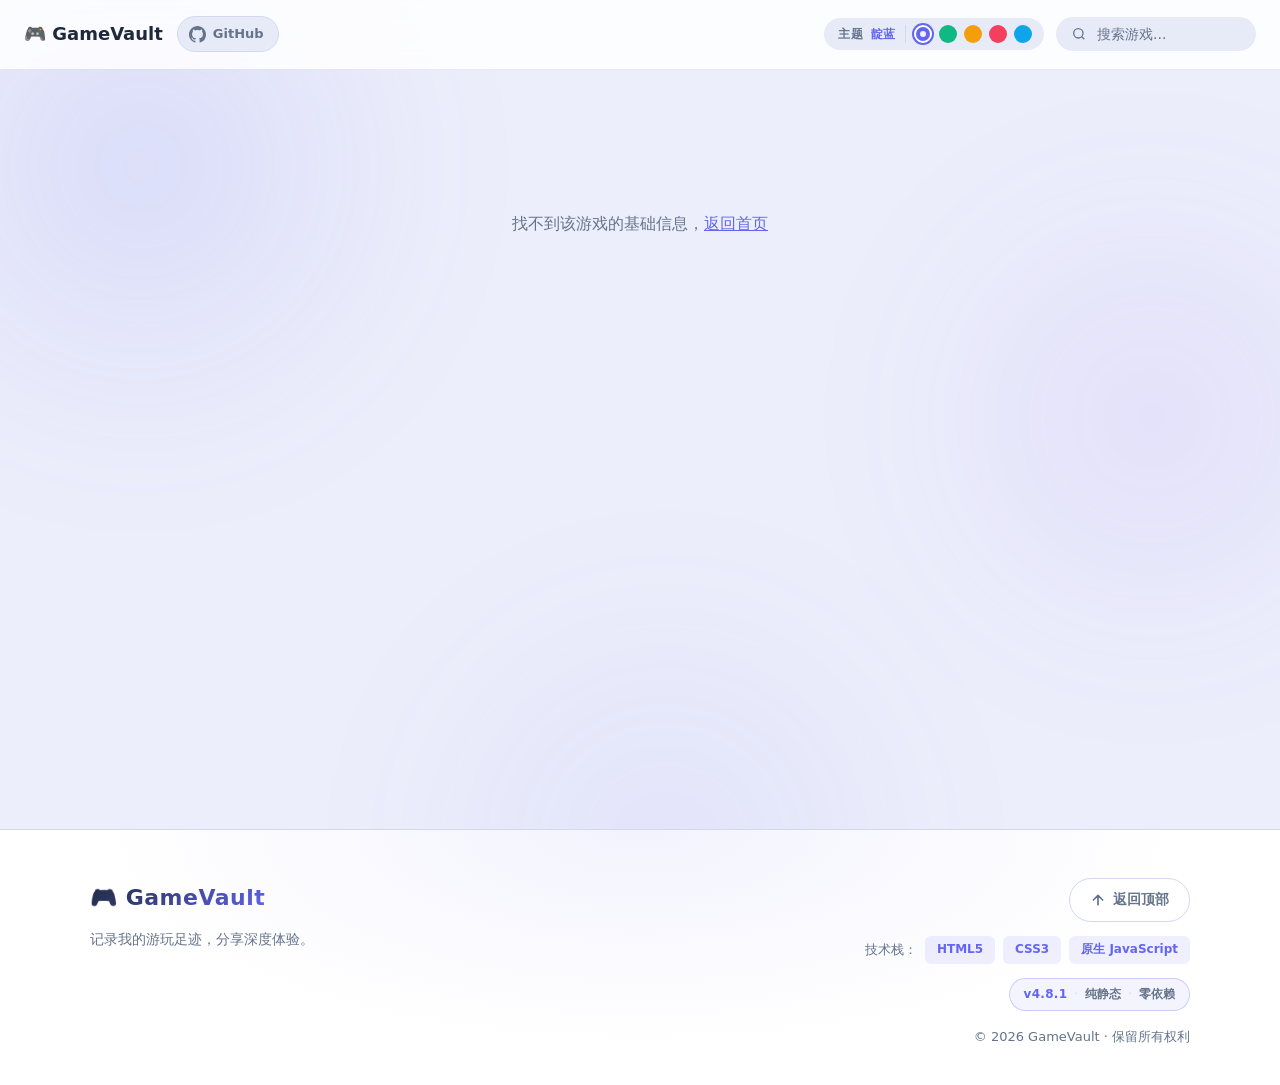
<file: pages/detail.html>
<!DOCTYPE html>
<html lang="zh-CN">
<head>
  <meta charset="UTF-8">
  <meta name="viewport" content="width=device-width, initial-scale=1.0">

  <!-- 站点图标：内联 SVG（不额外请求文件，避免 favicon.ico 404） -->
  <link rel="icon" href="data:image/svg+xml,%3Csvg%20xmlns='http://www.w3.org/2000/svg'%20viewBox='0%200%20100%20100'%3E%3Ctext%20y='.9em'%20font-size='90'%3E%F0%9F%8E%AE%3C/text%3E%3C/svg%3E">

  <title>游戏鉴赏详情 | GameVault</title>

  <!-- ================= SEO 基础信息 ================= -->
  <meta name="description" content="GameVault 游戏鉴赏库 · 深度评测长文详情页，包含基础信息速览、核心玩法拆解与口碑分析。">
  <meta name="keywords" content="GameVault,游戏鉴赏,游戏评测,深度长文,游戏库">
  <meta name="author" content="高梓源">

  <!-- ================= 社交分享卡片（OG / Twitter） ================= -->
  <!-- 具体的游戏标题与封面图由 detail.js 在运行时动态注入 -->
  <meta property="og:type" content="article">
  <meta property="og:site_name" content="GameVault">
  <meta property="og:title" content="游戏鉴赏详情 · GameVault">
  <meta property="og:description" content="GameVault 游戏鉴赏库 · 深度评测长文详情页。">
  <meta property="og:image" content="../image/hero-bg.jpg">
  <meta property="og:locale" content="zh_CN">
  <meta name="twitter:card" content="summary_large_image">
  <meta name="twitter:title" content="游戏鉴赏详情 · GameVault">
  <meta name="twitter:description" content="GameVault 游戏鉴赏库 · 深度评测长文详情页。">
  <meta name="twitter:image" content="../image/hero-bg.jpg">

  <link rel="stylesheet" href="../css/style.css">
  <link rel="stylesheet" href="../css/common.css">
  <link rel="stylesheet" href="../css/detail.css">
</head>
<body id="top">
  <!-- 全站氛围极光：详情页使用柔化档，避免干扰长文阅读 -->
  <div class="page-ambient page-ambient--calm" aria-hidden="true">
    <span class="amb-blob amb-1"></span>
    <span class="amb-blob amb-2"></span>
    <span class="amb-blob amb-3"></span>
  </div>

  <!-- 阅读进度条：随页面滚动填充 -->
  <div class="reading-progress" aria-hidden="true">
    <div class="reading-progress-bar" id="reading-progress-bar"></div>
  </div>

  <header class="site-header">
    <div class="header-left">
      <a class="brand" href="../index.html">🎮 GameVault</a>

      <!-- GitHub 仓库入口 -->
      <a class="header-github"
         href="https://github.com/Origin-G-Z/GameVault"
         target="_blank"
         rel="noopener noreferrer"
         title="查看 GitHub 仓库"
         aria-label="GitHub 仓库">
        <svg viewBox="0 0 16 16" fill="currentColor" aria-hidden="true">
          <path d="M8 0C3.58 0 0 3.58 0 8c0 3.54 2.29 6.53 5.47 7.59.4.07.55-.17.55-.38 0-.19-.01-.82-.01-1.49-2.01.37-2.53-.49-2.69-.94-.09-.23-.48-.94-.82-1.13-.28-.15-.68-.52-.01-.53.63-.01 1.08.58 1.23.82.72 1.21 1.87.87 2.33.66.07-.52.28-.87.51-1.07-1.78-.2-3.64-.89-3.64-3.95 0-.87.31-1.59.82-2.15-.08-.2-.36-1.02.08-2.12 0 0 .67-.21 2.2.82.64-.18 1.32-.27 2-.27s1.36.09 2 .27c1.53-1.04 2.2-.82 2.2-.82.44 1.1.16 1.92.08 2.12.51.56.82 1.27.82 2.15 0 3.07-1.87 3.75-3.65 3.95.29.25.54.73.54 1.48 0 1.07-.01 1.93-.01 2.2 0 .21.15.46.55.38A8.01 8.01 0 0 0 16 8c0-4.42-3.58-8-8-8Z"/>
        </svg>
        <span class="github-label">GitHub</span>
      </a>
    </div>

    <!-- 右侧操作区：主题色 + 搜索 -->
    <div class="header-right">
      <!-- 主题色选择器（由 js/theme.js 渲染色点） -->
      <div class="theme-picker" id="theme-picker" aria-label="主题色选择"></div>

      <!-- 详情页没有游戏列表可搜，这里的搜索框会带着关键词跳回首页 -->
      <form class="header-search" id="header-search-form" action="../index.html" method="get">
        <svg viewBox="0 0 24 24" fill="none" stroke="currentColor" stroke-width="2"><circle cx="11" cy="11" r="7"/><path d="m20 20-3.5-3.5"/></svg>
        <input type="text" id="header-search-input" name="q" placeholder="搜索游戏..." autocomplete="off">
      </form>
    </div>
  </header>
  
  <main id="app"></main>

  <!-- ================= 页面底部版权页脚 ================= -->
  <footer class="site-footer">
    <div class="footer-inner">
      <!-- 左上角品牌区 -->
      <div class="footer-brand">
        <span class="footer-logo">🎮 GameVault</span>
        <p class="footer-slogan">记录我的游玩足迹，分享深度体验。</p>
      </div>

      <!-- 右侧：返回顶部 + 技术栈 + 版权，垂直排列 -->
      <div class="footer-right">
        <nav class="footer-links">
          <a href="#top" class="footer-link" id="footer-top-link">
            <svg viewBox="0 0 24 24" fill="none" stroke="currentColor" stroke-width="2.5" stroke-linecap="round" stroke-linejoin="round">
              <path d="M12 19V5M5 12l7-7 7 7" />
            </svg>
            返回顶部
          </a>
        </nav>

        <p class="footer-tech">
          技术栈：<span>HTML5</span><span>CSS3</span><span>原生 JavaScript</span>
        </p>

        <p class="footer-badge">
          <span class="badge-ver">v4.8.1</span>
          <span class="badge-sep">·</span>
          <span>纯静态</span>
          <span class="badge-sep">·</span>
          <span>零依赖</span>
        </p>

        <p class="footer-copy">© 2026 GameVault · 保留所有权利</p>
      </div>
    </div>
  </footer>

  <!-- 返回顶部按钮 -->
  <button id="back-to-top" class="back-to-top" title="返回顶部">
    <svg viewBox="0 0 24 24" fill="none" stroke="currentColor" stroke-width="2">
      <path d="M12 19V5M5 12l7-7 7 7"/>
    </svg>
    <span class="back-text">返回顶部</span>
  </button>

  <!-- ================= 脚本引入区 ================= -->
  
  <!-- 1. 基础数据与渲染引擎 -->
  <script src="../js/registry.js"></script>
  <script src="../js/renderer.js"></script>
  
  <!-- 2. 引入所有游戏数据（必须全部引入，且路径带 ../） -->
  <script src="../js/game/apex.js"></script>
  <script src="../js/game/battlefield5.js"></script>
  <script src="../js/game/cities-skylines.js"></script>
  <script src="../js/game/cities-skylines2.js"></script>
  <script src="../js/game/civilization6.js"></script>
  <script src="../js/game/cod.js"></script>
  <script src="../js/game/cs2.js"></script>
  <script src="../js/game/euro-truck.js"></script>
  <script src="../js/game/f1-24.js"></script>
  <script src="../js/game/fc26.js"></script>
  <script src="../js/game/forza-horizon5.js"></script>
  <script src="../js/game/forza-motorsport.js"></script>
  <script src="../js/game/human-fall-flat.js"></script>
  <script src="../js/game/it-takes-two.js"></script>
  <script src="../js/game/l4d2.js"></script>
  <script src="../js/game/msfs.js"></script>
  <script src="../js/game/no-mans-sky.js"></script>
  <script src="../js/game/peak.js"></script>
  <script src="../js/game/phasmophobia.js"></script>
  <script src="../js/game/planet-coaster.js"></script>
  <script src="../js/game/pragmata.js"></script>
  <script src="../js/game/raft.js"></script>
  <script src="../js/game/ready-or-not.js"></script>
  <script src="../js/game/squad.js"></script>
  <script src="../js/game/stardew-valley.js"></script>
  <script src="../js/game/stellar-blade.js"></script>
  <script src="../js/game/terraria.js"></script>
  <script src="../js/game/the-forest.js"></script>
  <script src="../js/game/titanfall2.js"></script>
  <script src="../js/game/tlou1.js"></script>
  <script src="../js/game/tlou2.js"></script>

  <!-- 3. 详情页逻辑控制 -->
  <script src="../js/theme.js"></script>
  <script src="../js/header.js"></script>
  <script src="../js/detail.js"></script>
</body>
</html>
</file>
<file: css/style.css>
:root {
  /* 浅色主题配色 */
  --bg: #f8fafc;         /* 极浅的蓝灰背景，比纯白护眼 */
  --panel: #ffffff;      /* 卡片纯白底色 */
  --panel-2: #f1f5f9;    /* 表格表头等次要背景 */
  --text: #1e293b;       /* 深灰蓝文字，对比度高且不刺眼 */
  --muted: #64748b;      /* 次要说明文字 */

  /* ===== 主题强调色（可由 js/theme.js 动态切换） ===== */
  --accent: #6366f1;     /* 强调色：明亮靛蓝（默认） */
  --accent-2: #ec4899;   /* 次要强调色：明亮粉红（标题等） */

  /* 首屏极光第二配色，随主题切换，用于让光晕更有层次 */
  --accent-aux: #8b5cf6;
  --accent-aux-rgb: 139, 92, 246;

  /* 由 --accent 派生的半透明色，保证换色时所有阴影/背景一起变
     使用相对颜色语法，现代浏览器均支持 */
  --accent-rgb: 99, 102, 241;   /* 供 rgba() 使用的分量，js 会同步更新 */

  --line: #e2e8f0;       /* 浅灰边框 */
  --radius: 12px;
  --max: 860px;

  /* 浅色模式下必备的柔和阴影 */
  --shadow-sm: 0 1px 3px rgba(0,0,0,0.05), 0 1px 2px rgba(0,0,0,0.03);
  --shadow-md: 0 4px 6px -1px rgba(0,0,0,0.05), 0 2px 4px -1px rgba(0,0,0,0.03);
  --shadow-lg: 0 10px 15px -3px rgba(0,0,0,0.05), 0 4px 6px -2px rgba(0,0,0,0.025);
}

* { box-sizing: border-box; }
html { scroll-behavior: smooth; }
body {
  margin: 0;
  background: var(--bg);
  color: var(--text);
  font-family: system-ui, -apple-system, "PingFang SC", "Microsoft YaHei", sans-serif;
  line-height: 1.85;
  font-size: 16px;
  -webkit-font-smoothing: antialiased;
}
</file>
<file: css/common.css>
.site-header {
  position: sticky;
  top: 0;
  z-index: 20;
  display: flex;
  align-items: center;
  justify-content: space-between;
  gap: 20px;
  padding: 16px 24px;
  background: rgba(255, 255, 255, 0.85); /* 改为半透明白 */
  backdrop-filter: blur(12px);
  -webkit-backdrop-filter: blur(12px);
  border-bottom: 1px solid transparent;
  box-shadow: 0 1px 2px rgba(0,0,0,0.02); /* 加一点极微弱的底阴影 */
  /* 滚动状态切换时的平滑过渡 */
  transition: background 0.35s ease, box-shadow 0.35s ease, border-color 0.35s ease;
}

/* 向下滚动后：导航栏加深、加阴影与分隔线，视觉上"浮"在内容之上 */
.site-header.scrolled {
  background: rgba(255, 255, 255, 0.96);
  border-bottom-color: var(--line);
  box-shadow: 0 4px 20px -4px rgba(15, 23, 42, 0.1), 0 2px 6px -2px rgba(15, 23, 42, 0.05);
}

/* 左侧：品牌 + GitHub 图标 */
.header-left {
  display: flex;
  align-items: center;
  gap: 14px;
  min-width: 0;
}

.brand {
  font-weight: 800; /* 加粗一点 */
  font-size: 18px;
  color: var(--text);
  text-decoration: none;
  white-space: nowrap;
  transition: color 0.3s;
}

.brand:hover { color: var(--accent); }

/* ===== GitHub 图标按钮 ===== */
.header-github {
  display: inline-flex;
  align-items: center;
  gap: 7px;
  padding: 5px 14px 5px 11px;
  border: 1px solid var(--line);
  border-radius: 999px;
  background: var(--panel-2);
  color: var(--muted);
  text-decoration: none !important;
  font-size: 13px;
  font-weight: 700;
  white-space: nowrap;
  transition: all 0.3s cubic-bezier(0.4, 0, 0.2, 1);
}

.header-github svg {
  width: 17px;
  height: 17px;
  flex-shrink: 0;
  transition: transform 0.4s cubic-bezier(0.34, 1.56, 0.64, 1);
}

.header-github:hover {
  color: #fff;
  background: #24292f;   /* GitHub 官方黑 */
  border-color: #24292f;
  transform: translateY(-2px);
  box-shadow: 0 6px 16px rgba(36, 41, 47, 0.25);
}

/* 悬浮时图标轻微旋转，增加趣味 */
.header-github:hover svg { transform: rotate(-12deg) scale(1.1); }

.header-github:active { transform: translateY(0); }

/* 窄屏隐藏文字标签，只留图标 */
@media (max-width: 640px) {
  .github-label { display: none; }
  .header-github { padding: 6px; border-radius: 50%; }
}

/* ===== 右侧操作区：主题色 + 搜索 ===== */
.header-right {
  display: flex;
  align-items: center;
  gap: 12px;
  min-width: 0;
}

/* ===== 主题色选择器 ===== */
.theme-picker {
  display: flex;
  align-items: center;
  gap: 8px;
  padding: 5px 12px 5px 14px;
  border-radius: 999px;
  background: var(--panel-2);
  /* 主题名会随选择变化，这里固定宽度防止整条 header 抖动 */
  transition: background 0.3s;
}

.theme-picker:hover {
  background: #eceff5;
}

/* 左侧"主题"字样 */
.theme-label {
  font-size: 12px;
  font-weight: 700;
  color: var(--muted);
  letter-spacing: 0.5px;
  white-space: nowrap;
}

/* 当前主题名称 */
.theme-current {
  font-size: 12px;
  font-weight: 800;
  color: var(--accent);
  white-space: nowrap;
  min-width: 26px;
  transition: color 0.3s;
}

.theme-current.pulse {
  animation: themeNamePulse 0.4s ease;
}

@keyframes themeNamePulse {
  0%   { transform: scale(1); }
  45%  { transform: scale(1.18); }
  100% { transform: scale(1); }
}

/* 色点容器 */
.theme-dots {
  display: flex;
  align-items: center;
  gap: 7px;
  padding-left: 8px;
  border-left: 1px solid var(--line);
}

.theme-dot {
  width: 18px;
  height: 18px;
  padding: 0;
  border: 2px solid transparent;
  border-radius: 50%;
  background: var(--dot-color);
  cursor: pointer;
  position: relative;
  transition: transform 0.25s cubic-bezier(0.34, 1.56, 0.64, 1), box-shadow 0.25s;
}

.theme-dot:hover {
  transform: scale(1.18);
  box-shadow: 0 0 0 3px rgba(var(--accent-rgb), 0.18);
}

/* 选中态：外圈描边 + 中间白点 */
.theme-dot.active {
  border-color: var(--panel);
  box-shadow: 0 0 0 2px var(--dot-color);
}

.theme-dot.active::after {
  content: '';
  position: absolute;
  inset: 4px;
  border-radius: 50%;
  background: rgba(255, 255, 255, 0.9);
}

/* 悬浮时显示主题名称。
   注意：气泡放在色点"下方"而不是上方——
   色点距页面顶端仅约 25px，放上方会被视口顶部裁掉。 */
.theme-dot-tip {
  position: absolute;
  top: calc(100% + 9px);
  left: 50%;
  transform: translateX(-50%) translateY(-4px);
  padding: 3px 9px;
  border-radius: 6px;
  background: rgba(15, 23, 42, 0.9);
  color: #fff;
  font-size: 12px;
  font-weight: 600;
  white-space: nowrap;
  opacity: 0;
  visibility: hidden;
  pointer-events: none;
  transition: all 0.22s cubic-bezier(0.4, 0, 0.2, 1);
  z-index: 30;
}

/* 小三角：指向色点（气泡在上方，尖端朝上） */
.theme-dot-tip::after {
  content: '';
  position: absolute;
  bottom: 100%;
  left: 50%;
  transform: translateX(-50%);
  border: 4px solid transparent;
  border-bottom-color: rgba(15, 23, 42, 0.9);
}

.theme-dot:hover .theme-dot-tip {
  opacity: 1;
  visibility: visible;
  transform: translateX(-50%) translateY(0);
}

/* 键盘聚焦时的可见焦点环 */
.theme-dot:focus-visible {
  outline: 2px solid var(--accent);
  outline-offset: 2px;
}

/* 窄屏隐藏主题选择器，避免挤压搜索框 */
@media (max-width: 900px) {
  .theme-picker { display: none; }
}

/* ===== 顶部迷你搜索框 ===== */
.header-search {
  display: flex;
  align-items: center;
  background: var(--panel-2);
  border: 1px solid transparent;
  border-radius: 999px;
  padding: 0 14px;
  width: 200px;
  margin: 0;
  transition: all 0.35s cubic-bezier(0.4, 0, 0.2, 1);
}

.header-search:focus-within {
  width: 280px;
  background: #fff;
  border-color: var(--accent);
  box-shadow: 0 0 0 3px rgba(var(--accent-rgb), 0.15);
}

.header-search svg {
  width: 16px;
  height: 16px;
  flex-shrink: 0;
  color: var(--muted);
  transition: color 0.3s;
}

.header-search:focus-within svg { color: var(--accent); }

.header-search input {
  border: none;
  background: transparent;
  outline: none;
  padding: 8px 10px;
  width: 100%;
  font-size: 14px;
  color: var(--text);
  font-family: inherit;
}

.header-search input::placeholder { color: var(--muted); }

@media (max-width: 600px) {
  .header-search { width: 140px; }
  .header-search:focus-within { width: 100%; }
}

#app { padding: 40px 24px 96px; min-height: 80vh; }

.loading, .error {
  text-align: center;
  margin: 100px auto;
  color: var(--muted);
}

.error a { color: var(--accent); }

/* ===== 返回按钮样式 ===== */
.back-nav {
  /* 改为固定定位，悬浮在屏幕左上角 */
  position: fixed;
  top: 80px; /* 避开顶部的全局导航栏 */
  z-index: 99; 
  
  /* 核心修改：动态计算左侧距离 */
  /* 当屏幕很宽时，计算居中内容的左边缘并再往左偏 70px；当屏幕较窄时，最小保持 20px 的边距 */
  left: max(20px, calc(50vw - 600px)); 
  
  margin: 0; 
  display: flex;
  justify-content: flex-start;
}

/* 给按钮加上毛玻璃半透明效果，防止悬浮时被底下的深色图片影响视线 */
.back-btn {
  display: inline-flex;
  align-items: center;
  gap: 8px;
  padding: 8px 18px;
  
  /* 半透明白色背景 + 模糊效果 */
  background: rgba(255, 255, 255, 0.85);
  backdrop-filter: blur(8px);
  -webkit-backdrop-filter: blur(8px);
  
  border: 1px solid var(--line);
  border-radius: 999px;
  color: var(--text);
  text-decoration: none !important; 
  font-size: 14px;
  font-weight: 600;
  
  /* 增加一点悬浮阴影 */
  box-shadow: 0 4px 12px rgba(0, 0, 0, 0.08);
  transition: all 0.3s cubic-bezier(0.4, 0, 0.2, 1);
}

/* SVG 图标样式 */
.back-btn svg {
  width: 18px;
  height: 18px;
  transition: transform 0.3s cubic-bezier(0.34, 1.56, 0.64, 1);
}

/* 悬浮状态 */
.back-btn:hover {
  color: var(--accent);
  border-color: var(--accent);
  background: rgba(255, 255, 255, 0.95); /* 悬浮时稍微变实一点 */
  box-shadow: 0 6px 16px rgba(var(--accent-rgb), 0.15);
  transform: translateY(-2px);
}

/* 悬浮时箭头向左滑出 */
.back-btn:hover svg {
  transform: translateX(-4px);
}

/* 点击时的按压感 */
.back-btn:active {
  transform: translateY(0);
  box-shadow: var(--shadow-sm);
}
.back-nav a {
  color: var(--accent);
  text-decoration: none;
  font-size: 14px;
  font-weight: 500;
}
.back-nav a:hover { text-decoration: underline; }

/* ========================================= */
/* ================= 页面底部版权页脚 ================= */
/* ========================================= */
.site-footer {
  position: relative;
  margin-top: 40px;
  padding: 48px 24px 36px;
  background: var(--panel);
  border-top: 1px solid var(--line);
  /* 顶部一层极淡的靛蓝光晕，与首页氛围光呼应 */
  background-image: radial-gradient(ellipse 60% 120% at 50% 0%, rgba(var(--accent-rgb), 0.08) 0%, transparent 70%);
}

.footer-inner {
  max-width: 1100px;
  margin: 0 auto;
  display: flex;
  justify-content: space-between;
  align-items: flex-start;
  gap: 40px;
}

/* 左侧：品牌区固定在左上角 */
.footer-brand {
  display: flex;
  flex-direction: column;
  align-items: flex-start;
  gap: 8px;
  text-align: left;
}

.footer-logo {
  font-size: 22px;
  font-weight: 900;
  letter-spacing: 0.5px;
  background: linear-gradient(135deg, var(--text), var(--accent));
  -webkit-background-clip: text;
  -webkit-text-fill-color: transparent;
  background-clip: text;
}

.footer-slogan { margin: 0; color: var(--muted); font-size: 14px; }

/* 右侧：链接 + 技术栈 + 版权，右对齐 */
.footer-right {
  display: flex;
  flex-direction: column;
  align-items: flex-end;
  gap: 14px;
  text-align: right;
}

/* ===== 页脚链接按钮 ===== */
.footer-links { display: flex; flex-wrap: wrap; justify-content: flex-end; gap: 12px; }

.footer-link {
  display: inline-flex;
  align-items: center;
  gap: 7px;
  padding: 8px 20px;
  border: 1px solid var(--line);
  border-radius: 999px;
  background: var(--panel);
  color: var(--muted);
  text-decoration: none !important;
  font-size: 14px;
  font-weight: 600;
  transition: all 0.3s cubic-bezier(0.4, 0, 0.2, 1);
}

.footer-link svg {
  width: 16px;
  height: 16px;
  transition: transform 0.3s cubic-bezier(0.34, 1.56, 0.64, 1);
}

.footer-link:hover {
  color: var(--accent);
  border-color: var(--accent);
  background: rgba(var(--accent-rgb), 0.06);
  transform: translateY(-2px);
  box-shadow: 0 6px 16px rgba(var(--accent-rgb), 0.12);
}

/* 返回顶部的箭头在悬浮时上浮一下 */
#footer-top-link:hover svg { transform: translateY(-3px); }

/* ===== 技术栈标签 ===== */
.footer-tech {
  display: flex;
  flex-wrap: wrap;
  align-items: center;
  justify-content: flex-end;
  gap: 8px;
  margin: 0;
  font-size: 13px;
  color: var(--muted);
}

.footer-tech span {
  padding: 3px 12px;
  border-radius: 6px;
  background: rgba(var(--accent-rgb), 0.1);
  color: var(--accent);
  font-weight: 600;
  font-size: 12px;
}

/* ===== 版权行 ===== */
.footer-copy {
  margin: 0;
  font-size: 13px;
  color: var(--muted);
}

/* ===== 版本徽章 ===== */
.footer-badge {
  display: inline-flex;
  align-items: center;
  gap: 7px;
  margin: 0;
  padding: 5px 14px;
  border: 1px solid rgba(var(--accent-rgb), 0.28);
  border-radius: 999px;
  background: rgba(var(--accent-rgb), 0.07);
  font-size: 12px;
  font-weight: 700;
  color: var(--muted);
}

.footer-badge .badge-ver {
  color: var(--accent);
  font-weight: 800;
  letter-spacing: 0.3px;
}

.footer-badge .badge-sep {
  color: var(--line);
  font-weight: 400;
}

@media (max-width: 768px) {
  .site-footer { padding: 36px 20px 28px; }
  .footer-inner { flex-direction: column; gap: 24px; }
  .footer-logo { font-size: 18px; }
  .footer-right { align-items: flex-start; text-align: left; }
  .footer-links, .footer-tech { justify-content: flex-start; }
  .footer-link { padding: 7px 16px; font-size: 13px; }
}

/* ========================================= */
/* ============ 全站氛围极光（公共） ============ */
/* ========================================= */
/* 首页与详情页共用的固定光斑层（参考首屏 D 方案的流动极光）。
   垫在内容之下、页面底色之上，滚动时保持不动，形成环境光晕。 */
.page-ambient {
  position: fixed;
  inset: 0;
  z-index: -1;
  overflow: hidden;
  pointer-events: none;
  /* 独立合成层，避免滚动时整层重绘 */
  contain: strict;
}

.amb-blob {
  position: absolute;
  border-radius: 50%;
  /* 大半径模糊 + 低不透明度，形成柔和的色彩晕染 */
  filter: blur(90px);
  opacity: 0.55;
  will-change: transform;
}

.amb-1 {
  width: 46vw;
  height: 46vw;
  left: -12vw;
  top: -10vw;
  background: radial-gradient(circle at 50% 50%, rgba(var(--accent-rgb), 0.55), transparent 64%);
  animation: ambDrift1 34s ease-in-out infinite alternate;
}

.amb-2 {
  width: 40vw;
  height: 40vw;
  right: -10vw;
  top: 18vh;
  background: radial-gradient(circle at 50% 50%, rgba(var(--accent-aux-rgb), 0.45), transparent 64%);
  animation: ambDrift2 42s ease-in-out infinite alternate;
}

.amb-3 {
  width: 44vw;
  height: 44vw;
  left: 30vw;
  bottom: -18vw;
  background: radial-gradient(circle at 50% 50%, rgba(var(--accent-rgb), 0.32), transparent 66%);
  animation: ambDrift3 50s ease-in-out infinite alternate;
}

@keyframes ambDrift1 {
  from { transform: translate3d(0, 0, 0) scale(1); }
  to   { transform: translate3d(6vw, 5vh, 0) scale(1.15); }
}
@keyframes ambDrift2 {
  from { transform: translate3d(0, 0, 0) scale(1.08); }
  to   { transform: translate3d(-7vw, 6vh, 0) scale(0.94); }
}
@keyframes ambDrift3 {
  from { transform: translate3d(0, 0, 0) scale(1); }
  to   { transform: translate3d(-9vw, -5vh, 0) scale(1.18); }
}

/* 详情页是长文阅读场景，光效整体调柔，避免干扰阅读 */
.page-ambient--calm .amb-blob {
  opacity: 0.34;
  filter: blur(100px);
}

/* 系统要求减少动效时，停止漂移，仅保留静态色彩晕染 */
@media (prefers-reduced-motion: reduce) {
  .amb-blob { animation: none; }
}

/* 窄屏收敛一点，避免色彩过重压住内容 */
@media (max-width: 768px) {
  .amb-blob { filter: blur(64px); opacity: 0.42; }
  .page-ambient--calm .amb-blob { opacity: 0.28; }
}
</file>
<file: css/detail.css>
/* css/detail.css */

/* ===== 0. 阅读进度条 ===== */
.reading-progress {
  position: fixed;
  top: 0;
  left: 0;
  width: 100%;
  height: 3px;
  z-index: 200;          /* 高于吸顶导航栏 */
  pointer-events: none;
  background: transparent;
}

.reading-progress-bar {
  height: 100%;
  width: 0%;
  background: linear-gradient(90deg, var(--accent), var(--accent-2));
  border-radius: 0 2px 2px 0;
  box-shadow: 0 0 8px rgba(var(--accent-rgb), 0.5);
  transition: width 0.1s linear;
}

.game { 
  max-width: 1200px; 
  margin: 0 auto; 
}

/* ===== 1. 顶部沉浸式大图 Hero 区 ===== */
.game-hero {
  width: 100%;
  height: 400px;
  background-size: cover;
  background-position: center;
  border-radius: var(--radius);
  position: relative;
  margin-bottom: 40px;
  box-shadow: var(--shadow-md);
  overflow: hidden;
}

/* 大图遮罩层：保证文字在浅色图片上也能看清 */
.hero-overlay {
  position: absolute;
  inset: 0;
  background: linear-gradient(to right, rgba(255,255,255,0.95) 0%, rgba(255,255,255,0.6) 50%, transparent 100%);
  display: flex;
  flex-direction: column;
  justify-content: center;
  padding: 0 60px;
}

.game-en { 
  font-size: 14px; 
  letter-spacing: 0.2em; 
  text-transform: uppercase; 
  color: var(--accent); 
  font-weight: 800; 
}
.game-title { 
  margin: 8px 0 16px; 
  font-size: clamp(32px, 5vw, 56px); 
  line-height: 1.1; 
  color: #0f172a; 
  font-weight: 900; 
}
.game-tagline { 
  margin: 0 0 24px; 
  color: #334155; 
  font-size: 18px; 
  font-weight: 500;
  max-width: 600px;
}

/* ===== 2. 核心排版布局 ===== */
.layout { 
  display: grid; 
  grid-template-columns: minmax(0, 1fr) 240px; 
  gap: 60px; 
  align-items: start; 
  max-width: 1100px;
  margin: 0 auto;
}

/* 正文阅读区限制宽度，保证阅读体验（文本位置适中） */
.game-body { 
  max-width: 780px; 
  min-width: 0; 
}

/* ===== 3. 文章内部样式 ===== */
h2 { margin: 56px 0 20px; font-size: 26px; color: var(--text); padding-bottom: 12px; border-bottom: 2px solid var(--line); }
h3 { margin: 36px 0 14px; font-size: 20px; color: var(--accent-2); }
p { margin: 0 0 20px; font-size: 16.5px; line-height: 1.8; color: #334155; }

strong { 
  color: #0f172a; 
  font-weight: 800; 
  background: rgba(var(--accent-rgb), 0.1); 
  padding: 2px 6px; 
  border-radius: 4px; 
}

blockquote { 
  margin: 28px 0; 
  padding: 20px 24px; 
  border-left: 4px solid var(--accent); 
  background: var(--panel-2); 
  border-radius: 0 var(--radius) var(--radius) 0; 
  color: #1e293b; 
  font-size: 17px;
  font-style: italic; 
}

ul, ol { margin: 0 0 24px; padding-left: 24px; }
li { margin-bottom: 10px; font-size: 16.5px; color: #334155; }
li::marker { color: var(--accent); font-weight: bold; }

/* ===== 4. 图片插入样式 ===== */
.article-image {
  margin: 32px 0;
  width: 100%;
}
.article-image img {
  width: 100%;
  border-radius: var(--radius);
  box-shadow: var(--shadow-sm);
}
.image-caption {
  text-align: center;
  font-size: 13px;
  color: var(--muted);
  margin-top: 12px;
}

/* ===== 5. 表格与提示框 ===== */
.table-wrap { margin: 28px 0; overflow-x: auto; border: 1px solid var(--line); border-radius: var(--radius); box-shadow: var(--shadow-sm); }
table { width: 100%; border-collapse: collapse; font-size: 15px; background: #fff; }
thead th { background: var(--panel-2); color: var(--text); text-align: left; padding: 14px 18px; font-weight: 700; }
tbody td { padding: 14px 18px; border-top: 1px solid var(--line); vertical-align: top; }
tbody td:first-child { color: var(--muted); white-space: nowrap; width: 1%; font-weight: 600; }
tbody tr:nth-child(even) { background: #fafafa; }

.callout { margin: 28px 0; padding: 20px 24px; border-radius: var(--radius); border: 1px solid var(--line); background: var(--panel-2); }
.callout.accent { border-color: rgba(var(--accent-rgb), 0.3); background: rgba(var(--accent-rgb), 0.05); }
.callout-title { font-weight: 800; color: var(--accent); margin-bottom: 8px; font-size: 16px; }

/* ===== 6. 侧边目录 ===== */
.toc { 
  position: sticky; 
  top: 100px; 
  font-size: 14px; 
  border-left: 2px solid var(--line); 
  padding-left: 20px; 
}
.toc-title { color: var(--text); font-weight: 800; margin-bottom: 16px; }
.toc-link { 
  display: block; 
  padding: 8px 0; 
  color: var(--muted); 
  text-decoration: none; 
  transition: all 0.2s; 
  line-height: 1.4;
}
.toc-link:hover { color: var(--accent); transform: translateX(4px); }

/* ===== 7. 详情页顶部操作栏 ===== */
.detail-top-bar {
  max-width: 1100px;
  margin: 0 auto 20px;
  display: flex;
  justify-content: flex-end;
}

.detail-fav-btn {
  background: var(--panel);
  border: 1px solid var(--line);
  color: var(--text);
  padding: 10px 24px;
  border-radius: 999px;
  font-size: 15px;
  font-weight: 700;
  cursor: pointer;
  transition: all 0.2s;
  box-shadow: var(--shadow-sm);
}
.detail-fav-btn:hover { border-color: var(--accent); color: var(--accent); transform: translateY(-2px); }
.detail-fav-btn.is-fav { background: rgba(236, 72, 153, 0.1); border-color: rgba(236, 72, 153, 0.3); color: var(--accent-2); }

/* ===== 8. 返回顶部按钮 ===== */
.back-to-top {
  position: fixed;
  bottom: 40px;
  right: 40px;
  height: 50px;
  width: 50px; 
  background: var(--panel);
  border: 1px solid var(--line);
  border-radius: 50%; 
  color: var(--text);
  
  display: flex;
  align-items: center;
  justify-content: center;
  
  cursor: pointer;
  box-shadow: var(--shadow-lg);
  opacity: 0;
  visibility: hidden;
  transform: translateY(20px);
  
  /* 整体宽度和圆角的平滑过渡 */
  transition: all 0.4s cubic-bezier(0.4, 0, 0.2, 1);
  z-index: 100;
  overflow: hidden; 
}

/* 箭头图标：基础状态 */
.back-to-top svg {
  width: 24px;
  height: 24px;
  flex-shrink: 0; 
  /* 添加旋转动画的过渡，带有轻微的弹性 */
  transition: transform 0.5s cubic-bezier(0.34, 1.56, 0.64, 1);
}

/* 文字部分：默认隐藏 */
.back-text {
  max-width: 0;
  opacity: 0;
  white-space: nowrap;
  font-size: 14px;
  font-weight: 700;
  margin-left: 0;
  transition: all 0.4s cubic-bezier(0.4, 0, 0.2, 1);
}

/* ===== 鼠标悬浮状态 ===== */
.back-to-top:hover {
  width: 135px; 
  border-radius: 999px; /* 变圆角矩形 */
  color: var(--accent);
  border-color: var(--accent);
  background: #fff;
  transform: translateY(-4px); 
}

/* 核心交互：箭头顺时针旋转 360 度 */
.back-to-top:hover svg {
  transform: rotate(360deg);
}

/* 文字平滑展开 */
.back-to-top:hover .back-text {
  max-width: 80px;
  opacity: 1;
  margin-left: 10px; 
}

/* 显示状态（JS 控制） */
.back-to-top.show {
  opacity: 1;
  visibility: visible;
  transform: translateY(0);
}

/* ===== 移动端适配 ===== */
@media (max-width: 768px) {
  .back-to-top {
    bottom: 20px;
    right: 20px;
    width: 44px;
    height: 44px;
  }
  /* 移动端不展开 */
  .back-to-top:hover {
    width: 44px; 
    border-radius: 50%;
  }
  .back-to-top:hover .back-text {
    display: none;
  }
  /* 移动端不旋转 */
  .back-to-top:hover svg {
    transform: none;
  }
}

/* ===== 9. 响应式适配 ===== */
@media (max-width: 1024px) {
  .layout { grid-template-columns: 1fr; gap: 0; }
  .toc { display: none; }
  .game-body { max-width: 100%; }
  .game-hero { height: 300px; }
  .hero-overlay { padding: 0 30px; }
}

@media (max-width: 768px) {
  .game-hero { height: 250px; border-radius: 0; margin-bottom: 24px; }
  .hero-overlay { background: linear-gradient(to top, rgba(255,255,255,0.95) 0%, rgba(255,255,255,0.8) 100%); padding: 20px; justify-content: flex-end; }
  .game-title { font-size: 32px; margin-bottom: 8px; }
  .game-tagline { font-size: 15px; margin-bottom: 12px; }
  .back-to-top { bottom: 20px; right: 20px; width: 44px; height: 44px; }
}

/* ===== 10. 侧边目录：跟随滚动高亮 ===== */
.toc-link {
  position: relative;
}

.toc-link.active {
  color: var(--accent);
  font-weight: 800;
  transform: translateX(4px);
}

/* 当前章节在目录左侧的竖线指示 */
.toc-link.active::before {
  content: '';
  position: absolute;
  left: -22px;
  top: 50%;
  transform: translateY(-50%);
  width: 2px;
  height: 1.1em;
  border-radius: 2px;
  background: var(--accent);
}

/* ===== 11. 上一款 / 下一款 ===== */
.detail-nav {
  max-width: 1100px;
  margin: 56px auto 0;
  padding-top: 24px;
  border-top: 1px solid var(--line);
  display: flex;
  justify-content: space-between;
  gap: 16px;
}

.dv-link {
  display: flex;
  align-items: center;
  gap: 12px;
  min-width: 210px;
  max-width: 300px;
  padding: 10px 16px 10px 10px;
  border: 1px solid var(--line);
  border-radius: var(--radius);
  background: var(--panel);
  color: var(--text);
  text-decoration: none !important;
  transition: all 0.28s cubic-bezier(0.4, 0, 0.2, 1);
}

/* 下一款左右镜像：封面在右，文字右对齐 */
.dv-link.next {
  flex-direction: row-reverse;
  padding: 10px 10px 10px 16px;
  margin-left: auto;
  text-align: right;
}

.dv-link.is-empty {
  border: none;
  background: transparent;
  min-width: 0;
  max-width: none;
  padding: 0;
}

/* 封面缩略图 */
.dv-cover {
  width: 52px;
  height: 52px;
  border-radius: 10px;
  object-fit: cover;
  flex-shrink: 0;
  background: var(--panel-2);
}

.dv-text {
  display: flex;
  flex-direction: column;
  gap: 3px;
  min-width: 0;
}

a.dv-link:hover {
  border-color: var(--accent);
  transform: translateY(-2px);
  box-shadow: 0 10px 24px -12px rgba(var(--accent-rgb), 0.45);
}

a.dv-link:hover .dv-cover {
  box-shadow: 0 0 0 2px rgba(var(--accent-rgb), 0.35);
}

.dv-dir {
  font-size: 12px;
  font-weight: 700;
  color: var(--muted);
  letter-spacing: 0.5px;
}

.dv-name {
  font-size: 15px;
  font-weight: 800;
  white-space: nowrap;
  overflow: hidden;
  text-overflow: ellipsis;
}

/* ===== 12. 同类推荐 ===== */
.related {
  max-width: 1100px;
  margin: 44px auto 8px;
}

.related-title {
  margin: 0 0 16px;
  padding-bottom: 10px;
  font-size: 19px;
  color: var(--text);
  border-bottom: 2px solid var(--line);
}

.related-list {
  display: grid;
  grid-template-columns: repeat(3, minmax(0, 1fr));
  gap: 16px;
}

.related-card {
  display: flex;
  align-items: center;
  gap: 12px;
  padding: 10px;
  border: 1px solid var(--line);
  border-radius: var(--radius);
  background: var(--panel);
  color: inherit;
  text-decoration: none !important;
  transition: all 0.28s cubic-bezier(0.4, 0, 0.2, 1);
}

.related-card:hover {
  border-color: var(--accent);
  transform: translateY(-3px);
  box-shadow: 0 12px 26px -14px rgba(var(--accent-rgb), 0.5);
}

.related-card img {
  width: 56px;
  height: 56px;
  border-radius: 10px;
  object-fit: cover;
  flex-shrink: 0;
}

.related-info {
  display: flex;
  flex-direction: column;
  gap: 4px;
  min-width: 0;
}

.related-name {
  font-size: 14px;
  font-weight: 800;
  white-space: nowrap;
  overflow: hidden;
  text-overflow: ellipsis;
}

.related-meta {
  font-size: 12px;
  color: var(--muted);
}

@media (max-width: 900px) {
  .related-list { grid-template-columns: 1fr; }
}

@media (max-width: 768px) {
  .detail-nav { flex-direction: column; margin-top: 36px; }
  /* 移动端统一为封面在左、文字在左对齐，避免镜像排版在小屏上显得别扭 */
  .dv-link,
  .dv-link.next {
    min-width: 0;
    max-width: none;
    margin-left: 0;
    flex-direction: row;
    text-align: left;
    padding: 10px 16px 10px 10px;
  }
}
</file>
